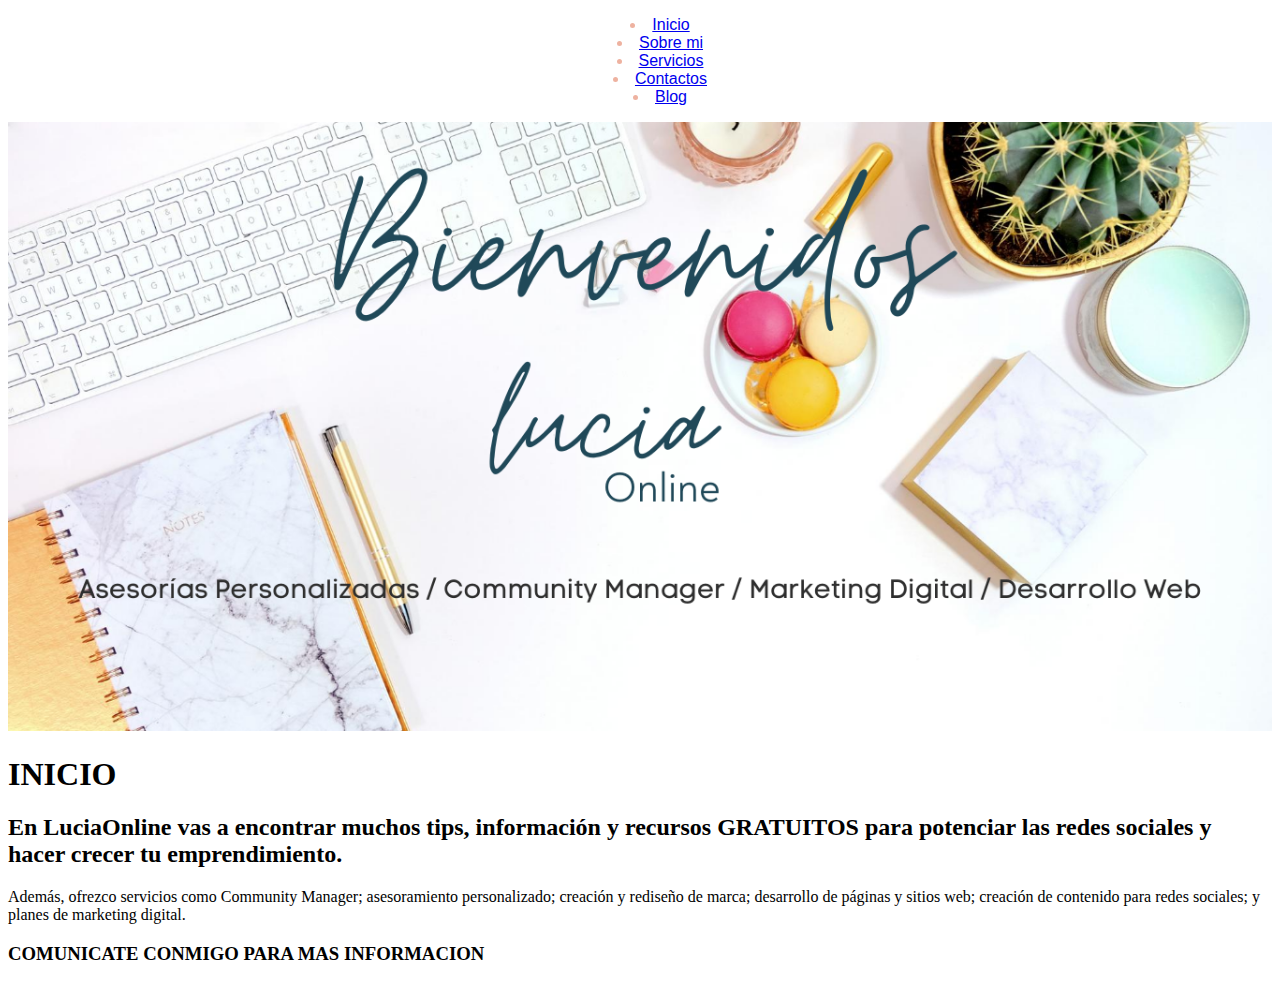
<file: index.html>
<!DOCTYPE html>
<html lang="en">
<head>
    <meta charset="UTF-8">
    <meta name="viewport" content="width=device-width, initial-scale=1.0">
    <title>Lucia Online / Redes Sociales y Desarrollo Web</title>
	<meta name="description" content="En LuciaOnline podrás encontrar información y tips muy útiles para tus redes sociales como emprendedor/a. Además brindo mis servicios de community management, marketing digital y desarollo web">
    <meta name="keywords" content="redes sociales, instagram, facebook, whatsapp, business, emprendedor, emprender, emprendimiento, desarrollo web, sitio web, pagina web, community manager, marketing digital.">
    <link rel="stylesheet" href="estilos.css">
</head>
<body>
    <nav>
        <ul>
            <li>
                <a href="index.html">Inicio</a>
            </li>
            <li>
                <a href="sobremi.html">Sobre mi </a>
            </li>
            <li>
                <a href="servicios.html">Servicios </a>
            </li>
            <li>
                <a href="contactos.html">Contactos </a>
            </li>
            <li>
                <a href="blog.html">Blog</a>
            </li>
        </ul>
    </nav>
    <a href="index.html"><img src="multimedia/fotoPortada.png" alt="FotodePortada" class="portada__foto--tamaño"></a>
    <h1>INICIO</h1>
        <h2>En LuciaOnline vas a encontrar muchos tips, información y recursos GRATUITOS para potenciar las redes sociales y hacer crecer tu emprendimiento.</h2>
            <p>Además, ofrezco servicios como Community Manager; asesoramiento personalizado; creación y rediseño de marca; desarrollo de páginas y sitios web; creación de contenido para redes sociales; y planes de marketing digital.</p>
            <h3>COMUNICATE CONMIGO PARA MAS INFORMACION</h3>
    </body>
</html>
</file>
<file: estilos.css>
ul li{
	font-family: 'Quicksand', sans-serif;
	color: #eeb2a0;
	text-align: center;
	list-style-position: inside;
}
.portada__foto--tamaño{
	width: 100%;
	height: auto;
}
</file>
